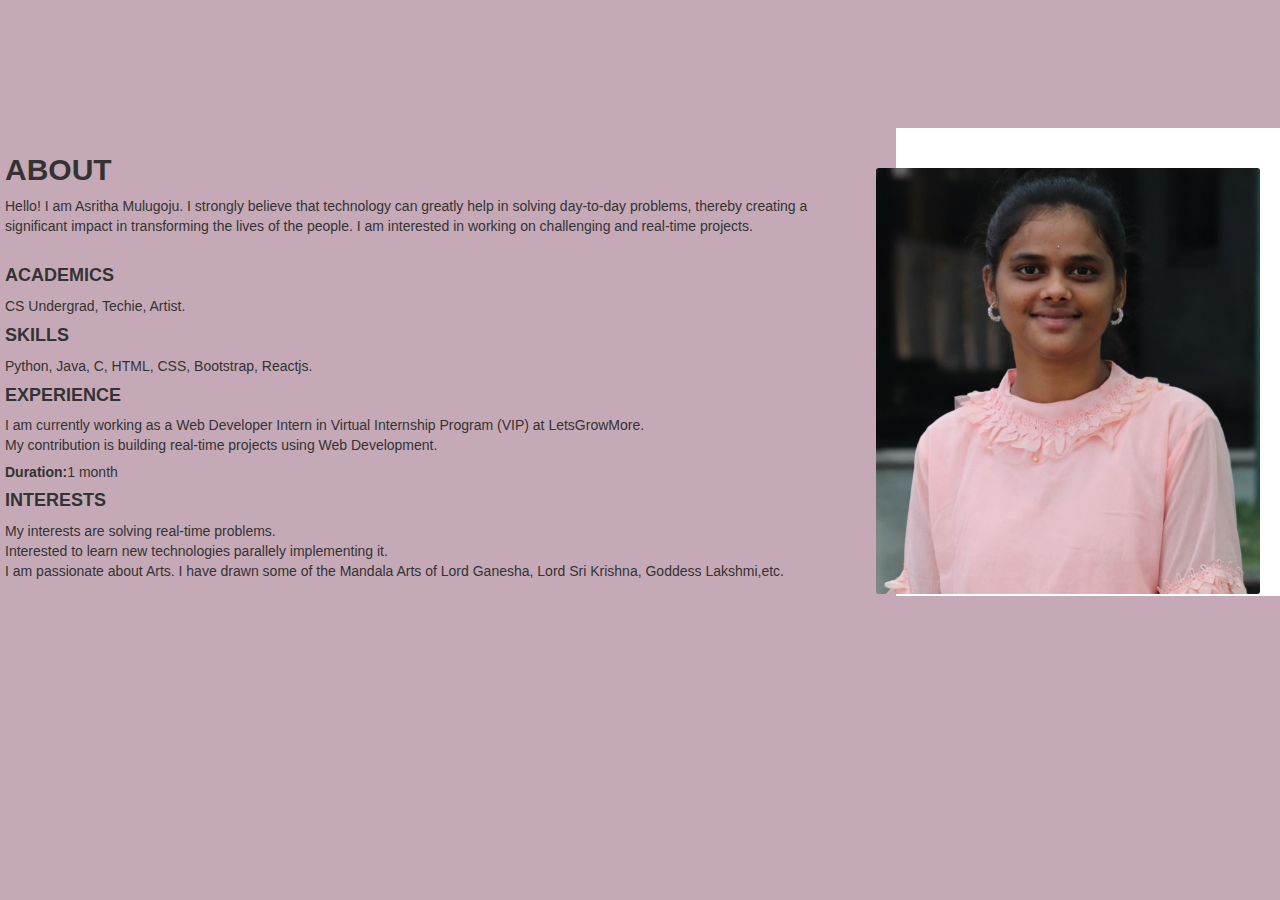
<file: about.html>
<!DOCTYPE html>
<html lang="en">

<head>
    <meta charset="UTF-8">
    <meta http-equiv="X-UA-Compatible" content="IE=edge">
    <meta name="viewport" content="width=device-width, initial-scale=1.0">
    <title>About</title>
    <link rel="stylesheet" href="https://maxcdn.bootstrapcdn.com/bootstrap/3.4.1/css/bootstrap.min.css">
    <script src="https://maxcdn.bootstrapcdn.com/bootstrap/3.4.1/js/bootstrap.min.js"></script>
    <link rel="stylesheet" href="about.css">
</head>

<body>

    <div class="right_container">
        <img src="myImage.jpg" alt="img">
    </div>
    <div class="left_container">
        <h2><strong>ABOUT</strong></h2>

        <div class="skills">

            <p>Hello! I am Asritha Mulugoju.  I strongly believe that technology can greatly help in solving day-to-day problems, thereby creating a significant impact in transforming the lives of the people. I am interested in working on challenging and real-time projects.
            <br>
            <br>
            <h4><b>ACADEMICS</b></h4> CS Undergrad, Techie, Artist.
            <br>
            <h4><b>SKILLS</b></h4> Python, Java, C, HTML, CSS, Bootstrap, Reactjs. 
            </p>
        </div>

        <div class="experience">
            <h4><strong>EXPERIENCE</strong></h4>
                I am currently working as a Web Developer Intern in Virtual Internship Program (VIP) at LetsGrowMore.
            <p>
                My contribution is building real-time projects using Web Development.
            </p>
            <h5><b>Duration:</b>1 month</h5>
        </div>

        <div class="Interests">
            <h4><strong>INTERESTS</strong></h4>
            <p>
                My interests are solving real-time problems. 
                <br>Interested to learn new technologies parallely implementing it.
                <br>I am passionate about Arts. I have drawn some of the Mandala Arts of Lord Ganesha, Lord Sri Krishna, Goddess Lakshmi,etc. 
            </p>
        </div>
    </div>
</body>

</html>
</file>
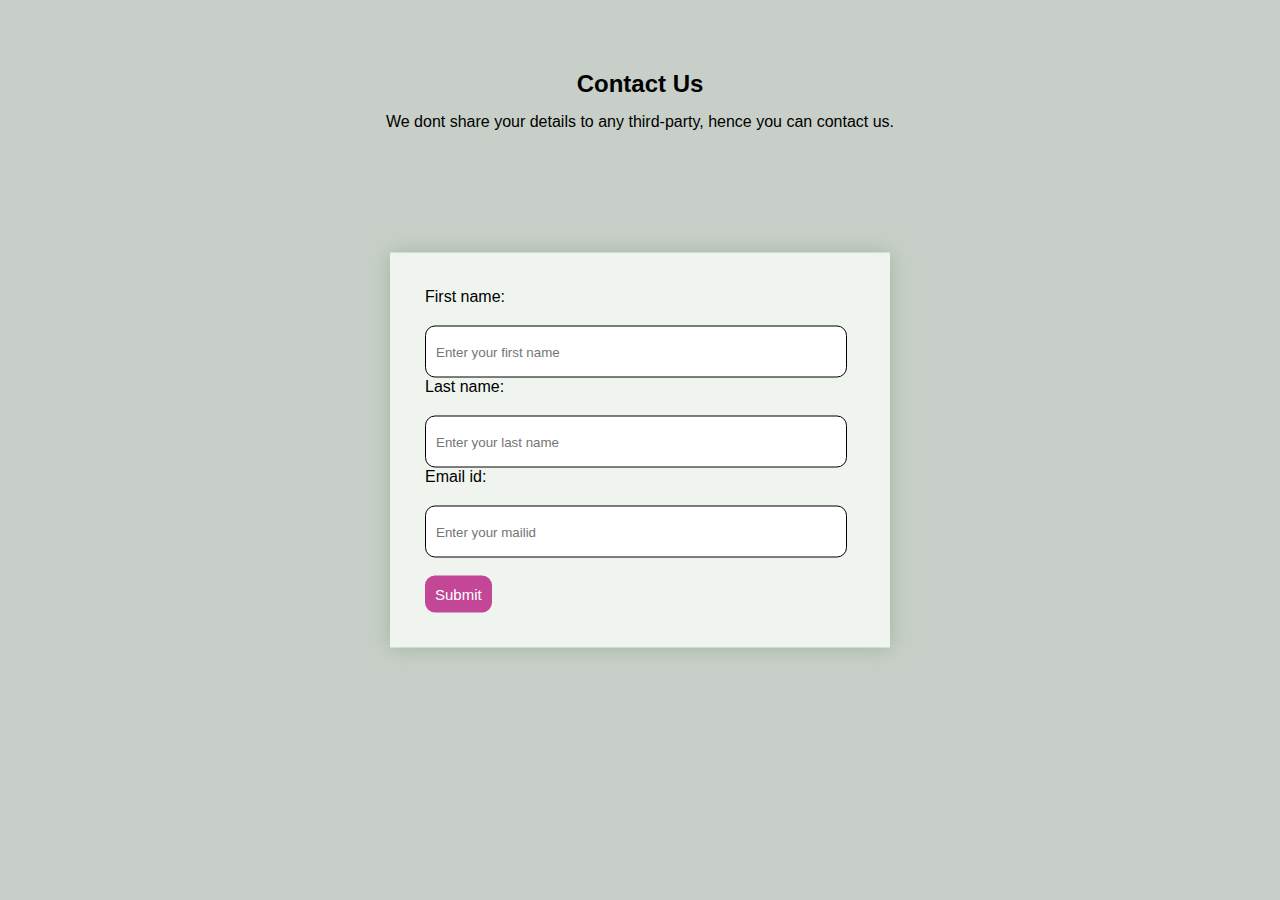
<file: contact.html>
<!DOCTYPE html>
<html lang="en">

<head>
    <meta charset="UTF-8">
    <meta http-equiv="X-UA-Compatible" content="IE=edge">
    <meta name="viewport" content="width=device-width, initial-scale=1.0">
    <title>Document</title>
    <link rel="stylesheet" href="contact.css">
</head>

<body>
    <div class="container">
    <div style="text-align:center;">
        <h2 class="heading">Contact Us</h2>
        <p>We dont share your details to any third-party, hence you can contact us.</p>
    </div>
</div>

    <div class="contact_box">
    <form>
        <label>First name:</label>
        <input type="text" class="input_field" name="firstname" placeholder="Enter your first name">
        <br>
        <label>Last name:</label>
        <input type="text" class="input_field" name="lastname" placeholder="Enter your last name">
        <br>
        <label>Email id:</label>
        <input type="email" class="input_field" name="email" placeholder="Enter your mailid">
        <br>
        <button type="button" class="btn">Submit</button>
        
    </form>
</div>
</body>

</html>
</file>
<file: about.css>
.right_container img{
    width:30%;
    float:right;
    margin: 40px 20px;
    border-radius: 3px;
    
    


   
}
*{
    margin: 0;
    background-color: #c6a9b7;
}



.left_container{
    width: 70%;
    height: 30%;
    padding: 5px;
    margin-top: 10%;


}

h3
{
    font-family: sans-serif;
    font-weight: 30%;
    font-style: bold;
    font: size 23em;
    text-align: center;
}
</file>
<file: contact.css>
*{
    margin: 0;
    padding:0;
    
}

.container{
    border-radius: 10px;
    padding: 40px;
    margin-top: 30px;
    
}

form
{
    margin:35px;
    
}

.input_field
{
    padding-left:  10px;
    width: 400px;
    height:50px;
    border-radius: 10px;
    border: 1px solid;
    padding-right: 10px;
    
    margin-top: 20px;
    outline: none;
      

}

.input_field:hover{
    background-color:#e2e9ea ;
}

body{
    background-color: #c8cfc8;
    font-family: sans-serif;

}

.contact_box
{
    width:500px;
    background-color: #eff4ef;
    box-shadow: 0 0 20px 0 #9fb59f;
    top:50%;
    left:50%;
    transform: translate(-50%,-50%);
    position: absolute;
}



.btn
{
    border-radius: 10px;
    color: #fff;
    margin-top: 18px;
    padding: 10px;
    background-color: #c34796;
    font-size: 15px;
    border:none;
    cursor: pointer;
    
}
.btn:hover{
    background-color:#187176 ;

}

p{
    padding-top: 10px;
    margin-top: 5px;
}
</file>
